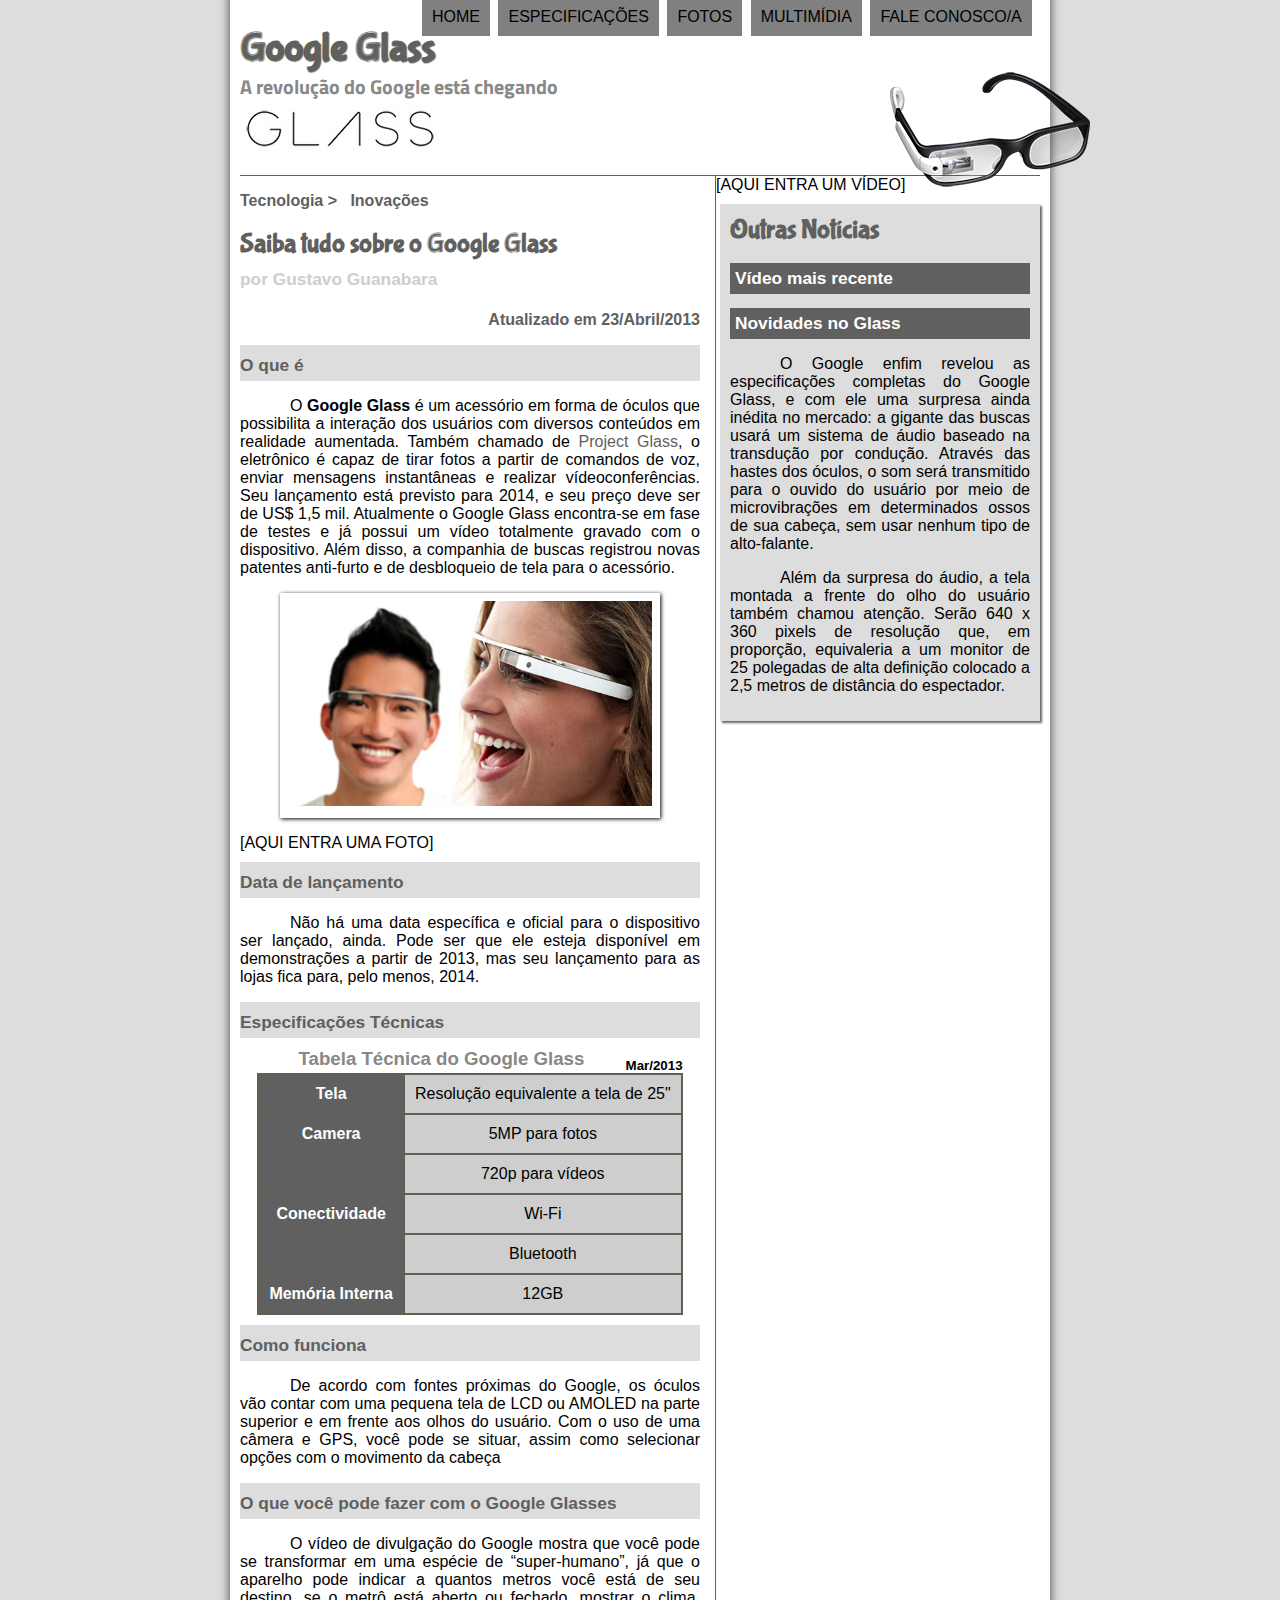
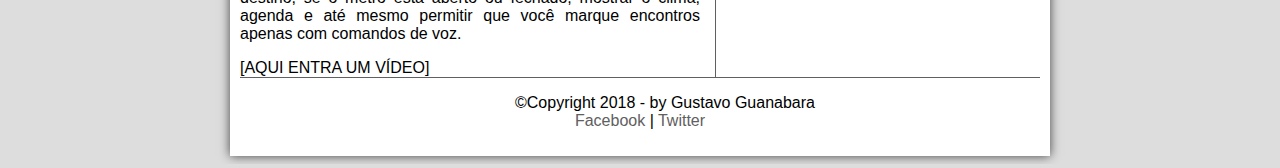
<file: projeto-glass-html5/index.html>
<!DOCTYPE html>
<html lang="pt-br">

<head>
    <meta charset="utf-8">
    <title>Tudo about google Glass</title>
    <link rel="stylesheet" href="_css/estilo.css" />

</head>

<body>

    <div id="interface">
        <header id="cabecalho">
            <hgroup>
                <h1>Google Glass</h1>
                <h2>A revolução do Google está chegando</h2>
            </hgroup>

            <img id="icone" src="_imagens/glass-oculos-preto-peq.png">
            <nav id="menu">
                <h1>Menu Principal</h1>
                <ul>
                    <li><a href="index.html">Home</a></li>
                    <li><a href="specs.html"> Especificações</a></li>
                    <li><a href="fotos.html">Fotos</a></li>
                    <li><a href="multimidia.html">Multimídia</a></li>
                    <li><a href="fale-conosco.html">Fale conosco/a</a></li>
                </ul>
            </nav>
        </header>

        <section id="corpo">
            <article id="noticia-principal">
                <header id="cabecalho-artigo">
                    <hgroup>
                        <h3>Tecnologia > &nbsp; Inovações</h3>
                        <h1>Saiba tudo sobre o Google Glass</h1>
                        <h2>por Gustavo Guanabara</h2>
                        <h3 class="direita">Atualizado em 23/Abril/2013</h3>
                    </hgroup>
                </header>
                <h2>O que é</h2>
                <p>O <span style="font-weight: 900;">Google Glass</span> é um acessório em forma de óculos que possibilita a interação dos usuários com diversos conteúdos em realidade aumentada. Também chamado de <a href="https://www.google.com/glass" target="_blank">Project Glass</a>, o eletrônico é capaz de tirar fotos a partir de comandos de voz, enviar mensagens instantâneas e realizar vídeoconferências. Seu lançamento está previsto para 2014, e seu preço deve ser de US$ 1,5 mil. Atualmente o Google Glass encontra-se em fase de testes e já possui um vídeo totalmente gravado com o dispositivo. Além disso, a companhia de buscas registrou novas patentes anti-&shy;furto e de desbloqueio de tela para o acessório.
                </p>
                <figure class="foto-legenda">
                    <img src="_imagens/glass-quadro-homem-mulher.jpg" />
                    <figcaption>
                        <h3> Google Glass </h3>
                        <p>O lixo que não vou compra. PS: sem dinheiro</p>
                    </figcaption>
                </figure>


                [AQUI ENTRA UMA FOTO]

                <h2>Data de lançamento</h2>
                <p>Não há uma data específica e oficial para o dispositivo ser lançado, ainda. Pode ser que ele esteja disponível em demonstrações a partir de 2013, mas seu lançamento para as lojas fica para, pelo menos, 2014.
                </p>

                <h2>Especificações Técnicas</h2>
                <table id="tabelaspec">
                    <caption>Tabela Técnica do Google Glass <span>Mar/2013</span></caption>

                    <tr>
                        <td class="ce">Tela</td>
                        <td class="cd">Resolução equivalente a tela de 25"</td>
                    </tr>
                    <tr>
                        <td rowspan="2" class="ce">Camera</td>
                        <td class="cd">5MP para fotos</td>
                    </tr>
                    <tr>
                        <td class="cd">720p para vídeos</td>
                    </tr>
                    <tr>
                        <td rowspan="2" class="ce">Conectividade</td>
                        <td class="cd">Wi-Fi</td>
                    </tr>
                    <tr>
                        <td class="cd">Bluetooth</td>
                    </tr>
                    <tr>
                        <td class="ce">Memória Interna</td>
                        <td class="cd">12GB</td>
                    </tr>
                </table>

                <h2>Como funciona</h2>
                <p>De acordo com fontes próximas do Google, os óculos vão contar com uma pequena tela de LCD ou AMOLED na parte superior e em frente aos olhos do usuário. Com o uso de uma câmera e GPS, você pode se situar, assim como selecionar opções com o movimento da cabeça</p>

                <h2>O que você pode fazer com o Google Glasses</h2>
                <p>O vídeo de divulgação do Google mostra que você pode se transformar em uma espécie de “super-<wbr />humano”, já que o aparelho pode indicar a quantos metros você está de seu destino, se o metrô está aberto ou fechado, mostrar o clima, agenda e até mesmo permitir que você marque encontros apenas com comandos de voz.
                </p>

                [AQUI ENTRA UM VÍDEO]


            </article>
        </section>

        [AQUI ENTRA UM VÍDEO]

        <aside id="lateral">
            <h1>Outras Notícias</h1>
            <h2>Vídeo mais recente</h2>
            <h2>Novidades no Glass</h2>
            <p>O Google enfim revelou as especificações completas do Google Glass, e com ele uma surpresa ainda inédita no mercado: a gigante das buscas usará um sistema de áudio baseado na transdução por condução. Através das hastes dos óculos, o som será transmitido para o ouvido do usuário por meio de microvibrações em determinados ossos de sua cabeça, sem usar nenhum tipo de alto-falante.</p>

            <p>Além da surpresa do áudio, a tela montada a frente do olho do usuário também chamou atenção. Serão 640 x 360 pixels de resolução que, em proporção, equivaleria a um monitor de 25 polegadas de alta definição colocado a 2,5 metros de distância do espectador.</p>
        </aside>

        <footer id="rodape">
            <p>&copy;Copyright 2018 - by Gustavo Guanabara <br />
                <a href="http://fb.me" target="_blank">Facebook</a> | <a href="http://twitter.com" target="_blank">Twitter</a>
            </p>
        </footer>
    </div>
</body>

</html>
</file>
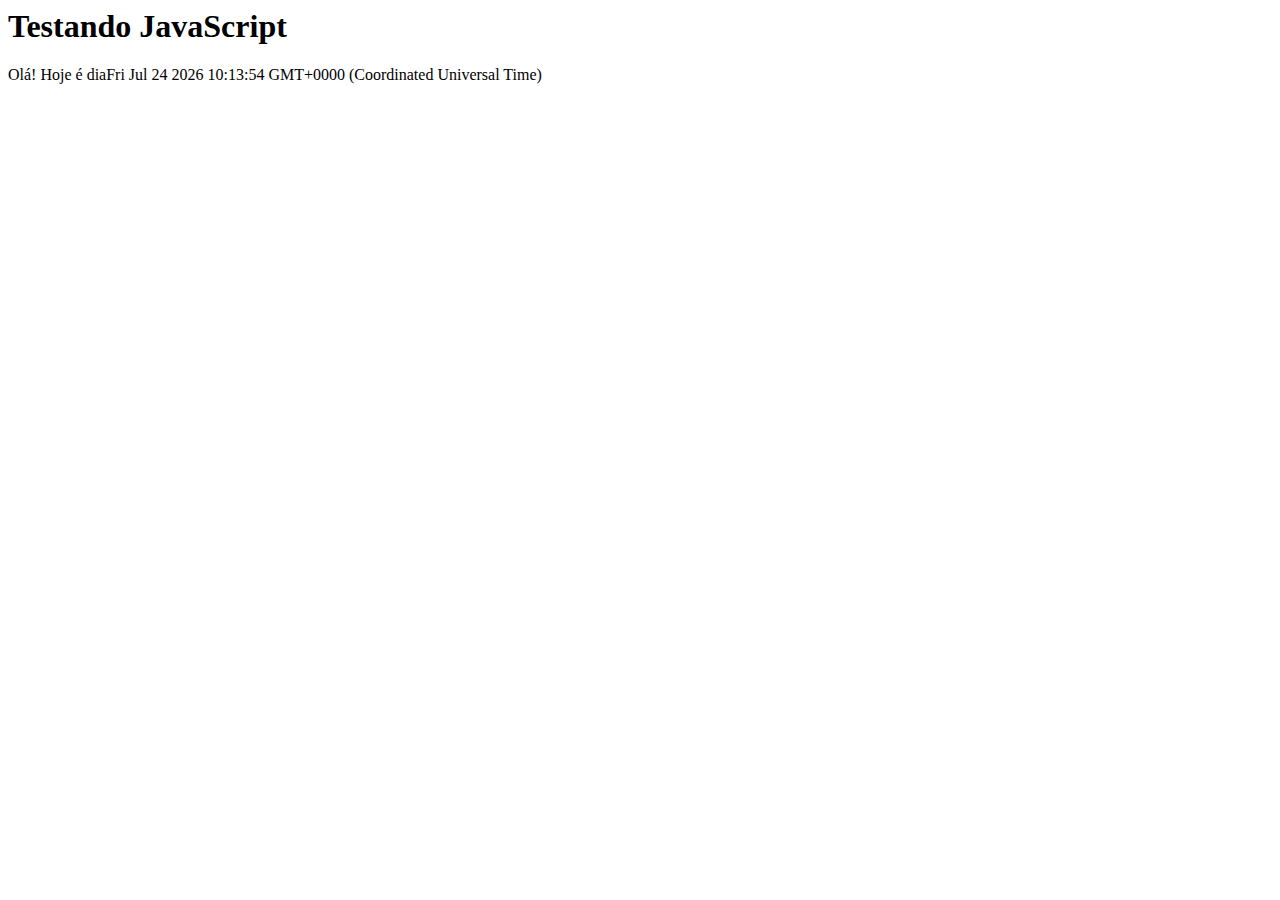
<file: projeto-glass-html5/testejs01.html>
<!DOCKTYPE html>
<html lang="pt">

<head>
    <title>Teste JavaScript</title>
    <meta charset="utf-8" />
</head>

<body>
    <h1>Testando JavaScript</h1>
    <script>
        document.write("Olá! Hoje é dia" + Date());
    </script>
</body>

</html>
</file>
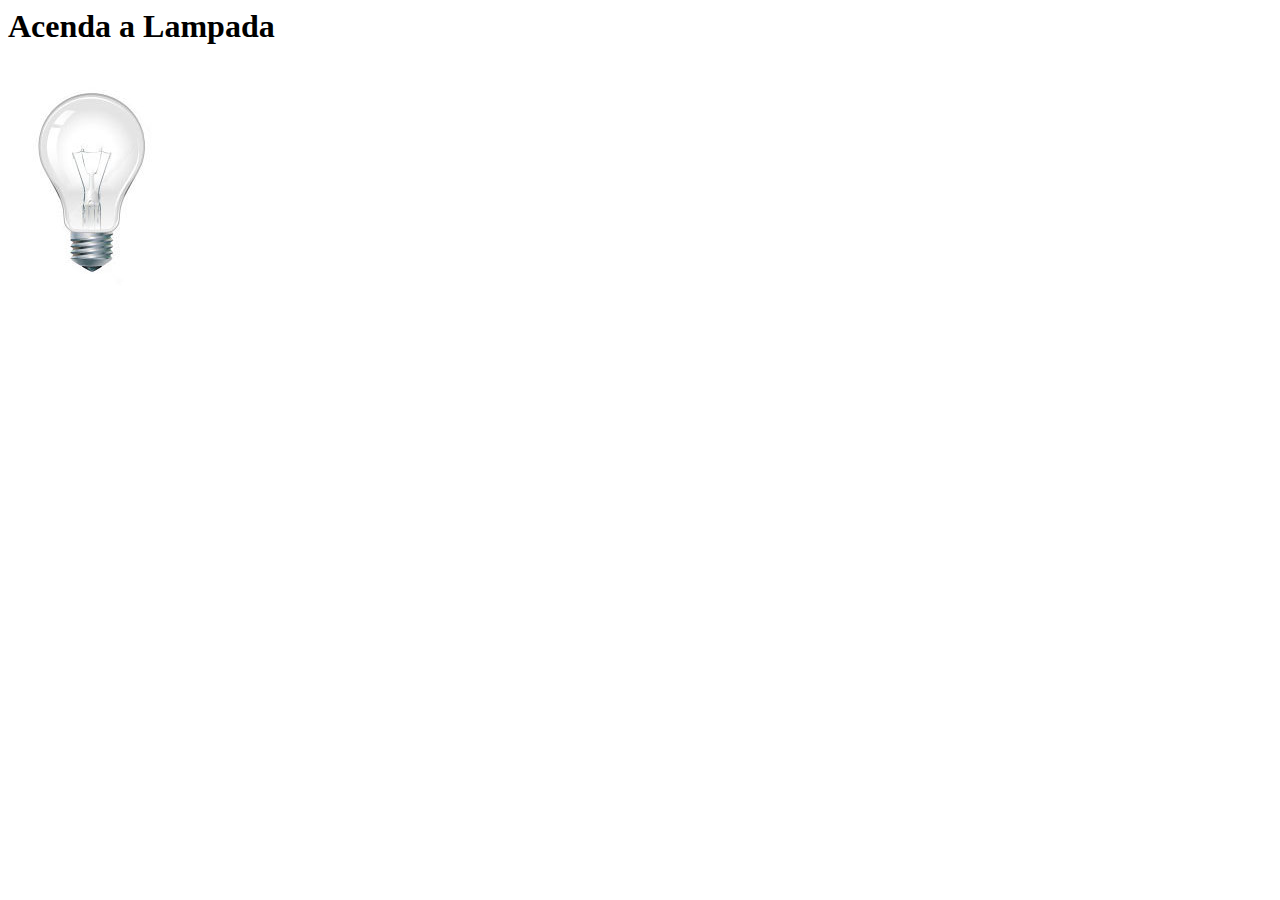
<file: projeto-glass-html5/testejs02.html>
<!DOCKTYPE html>
<html lang="pt-br">

<head>
    <title>Teste JavaScript</title>
    <meta charset="utf-8" />
    <script>
        function acendelampada() {
            document.getElementById("luz").src = "_imagens/lampada-acesa.jpg";
        }

        function apagalampada() {
            document.getElementById("luz").src = "_imagens/lampada-apagada.jpg";
        }

        function quebralampada() {
            document.getElementById("luz").src = "_imagens/lampada-quebrada.jpg";
        }

    </script>
</head>

<body>
    <h1>Acenda a Lampada</h1>
    <img src="_imagens/lampada-apagada.jpg" id="luz" onmousemove="acendelampada()" onmouseout="apagalampada()" onclick="quebralampada()" />
</body>

</html>
</file>
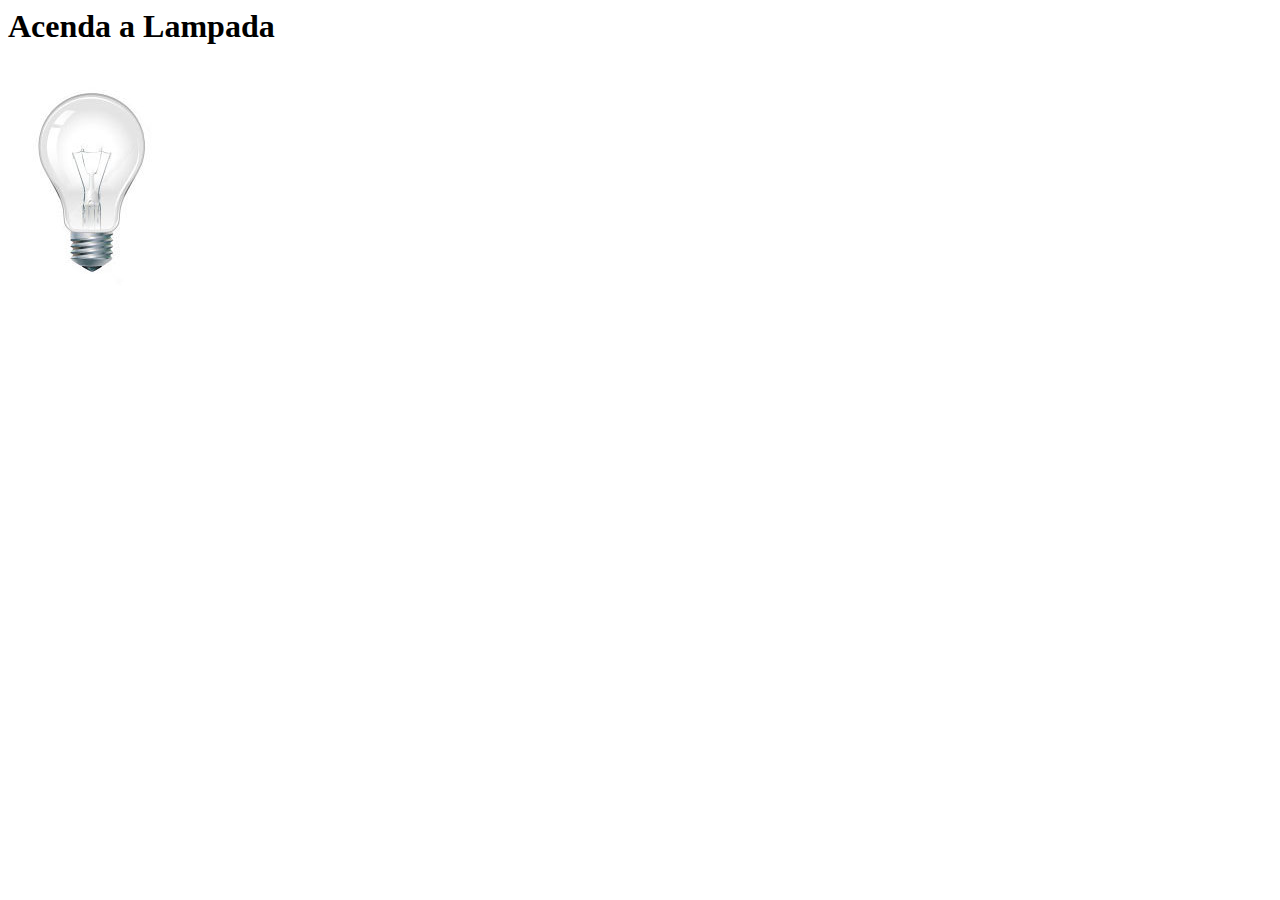
<file: projeto-glass-html5/testejs03.html>
<!DOCKTYPE html>
<html lang="pt-br">

<head>
    <title>Teste JavaScript</title>
    <meta charset="utf-8" />
    <script>
        var quebrada = false;

        function mudalampada(tipo) {
            if (!quebrada) {
                document.getElementById("luz").src = "_imagens/" + tipo + ".jpg";
                if (tipo == 'lampada-quebrada') {
                    quebrada = true;
                }
            }
        }

    </script>
</head>

<body>
    <h1>Acenda a Lampada</h1>
    <img src="_imagens/lampada-apagada.jpg" id="luz" onmousemove="mudalampada('lampada-acesa')" onmouseout="mudalampada('lampada-apagada')" onclick="mudalampada('lampada-quebrada')" />
</body>

</html>
</file>
<file: projeto-glass-html5/_css/estilo.css>
@charset "UTF-8";

@import url('https://fonts.googleapis.com/css?family=Titillium+Web');

@font-face {
    font-family: 'fontelogo';
    src: url("../_fonts/bubblegum-sans-regular.otf");
}


/* ----------Foramatação do corpo principal---------- */

body {
    font-family: Arial, sans-serif;
    background-color: #dddddd;
    color: rgba(0, 0, 0, 1);
}

div#interface {
    width: 800px;
    background-color: white;
    margin: -20px auto 0px auto;
    box-shadow: 0px 0px 10px rgba(0, 0, 0, 0.7);
    padding: 10px;
}

p {
    text-align: justify;
    text-indent: 50px;
}
a{
    color:#606060;
    text-decoration: none;
}
a:hover {
    text-decoration: underline;
}
header#cabecalho img#icone {
    position: relative;
    left: 650px;
    top: -50px;
}

header#cabecalho {
    border-bottom: 1px #606060 solid;
    height: 150px;
    background: url("../_imagens/glass-logo-peq.jpg") no-repeat 0px 80px;
}

header#cabecalho h1 {
    font-family: fontelogo, sans-serif;
    font-size: 30pt;
    color: #606060;
    text-shadow: 1px 1px 1px rgba(0, 0, 0, 0.6);
    padding: 0px;
    margin-bottom: 0px;
}

header#cabecalho h2 {
    font-family: 'Titillium Web', sans-serif;
    font-size: 15pt;
    color: #888888;
    padding: 0px;
    margin-top: 0px;
}



/*----------Foramatação de img com legendas----------*/

figure.foto-legenda {
    position: relative;
    border: 8px solid white;
    /* borda um a 3 e a ultima fica sombreamento preto*/
    box-shadow: 1px 1px 4px black;
}

figure.foto-legenda img {
    width: 100%;
    height: 100%;
}

figure.foto-legenda figcaption {
    opacity: 0;
    position: absolute;
    top: 0px;
    background-color: rgba(0, 0, 0, 0.4);
    color: white;
    width: 100%;
    height: 100%;
    padding: 10px;
    box-sizing: border-box;
    transition: opacity 1s;
}

figure.foto-legenda:hover figcaption {
    opacity: 0.8;
}

/*----------FIM de imagem com legendas----------*/



/*----------Formatação do Menu----------*/

nav#menu {
    display: block;
    /*ou use block como no video */

}

nav#menu ul {
    list-style: none;
    text-transform: uppercase;
    position: absolute;
    top: -20px;
    left: 380px;
}

nav#menu li {
    display: inline-block;
    background-color: gray;
    padding: 10px;
    margin: 2px;
    transition: background-color 1s;
}

nav#menu li:hover {
    background-color: #606060;
}

nav#menu h1 {
    display: none;
}

nav#menu a {
    color: black;
    text-decoration: none;
}

nav#menu a:hover {
    color: white;
    text-decoration: underline;
}

/*----------FIM Formatação do Menu----------*/


/*----------Section, Tabela, Aside, Rodape----------*/

section#corpo {
    display: block;
    width: 460px;
    float: left;
    border-right: 1px #606060 solid;
    padding-right: 15px;
}
article#noticia-principal h2{
    font-size: 13pt;
    color: #606060;
    background-color: #dddddd;
    padding: 10px 0px 5px 0px;
    margin: 10px  0px 10px 0px;
}
header#cabecalho-artigo h1{
    font-family: 'fontelogo', sans-serif;
    font-size: 20pt;
    color: #606060;
    margin-bottom: 0px;
}
.direita {
    text-align: right;
}
header#cabecalho-artigo h2{
   font-size: 13pt;
    color: #cecece;
    background-color: white;
    margin: 0px;
}
header#cabecalho-artigo h3{
    font-size: 12pt;
    color: #606060; 
}
table#tabelaspec {
    border: 1px solid #606050;
    border-spacing: 0px;
    margin-left: auto;
    margin-right: auto
}

table#tabelaspec td {
    border: 1px solid #606050;
    padding: 10px;
    text-align: center;
    vertical-align: middle;
}
table#tabelaspec td.ce{
    color: #ffffff;
    background-color:  #606060;
    vertical-align: top;
    font-weight: bold;
}
table#tabelaspec td.cd{
    background-color: #cecece;
}
table#tabelaspec caption{
    color: #888888;
    font-size: 14pt;
    font-weight: bold;
}
table#tabelaspec caption span{
    display: block;
    float: right;
    color: black;
    font-size: 10pt;
    margin-top: 10px;
}

aside#lateral {
    display: block;
    width: 300px;
    float: right;
    background-color: #dddddd;
    padding: 10px;
    margin-top: 10px;
    box-shadow: 2px 2px 2px rgba(0,0,0,0.6);
    
}
aside#lateral h1{
    font-family:'fontelogo', sans-serif;
    font-size: 20pt;
    color: #606060;
    margin-top: 0;
}
aside#lateral h2{
    background-color: #606060;
    font-size: 13pt;
    color: white;
    padding: 5px;
}

footer#rodape {
    clear: both;
    border-top: 1px #606060 solid;
}

footer#rodape p {
    text-align: center;
}

/*----------FIM Section,Tabela, Aside, Rodape----------*/
</file>
